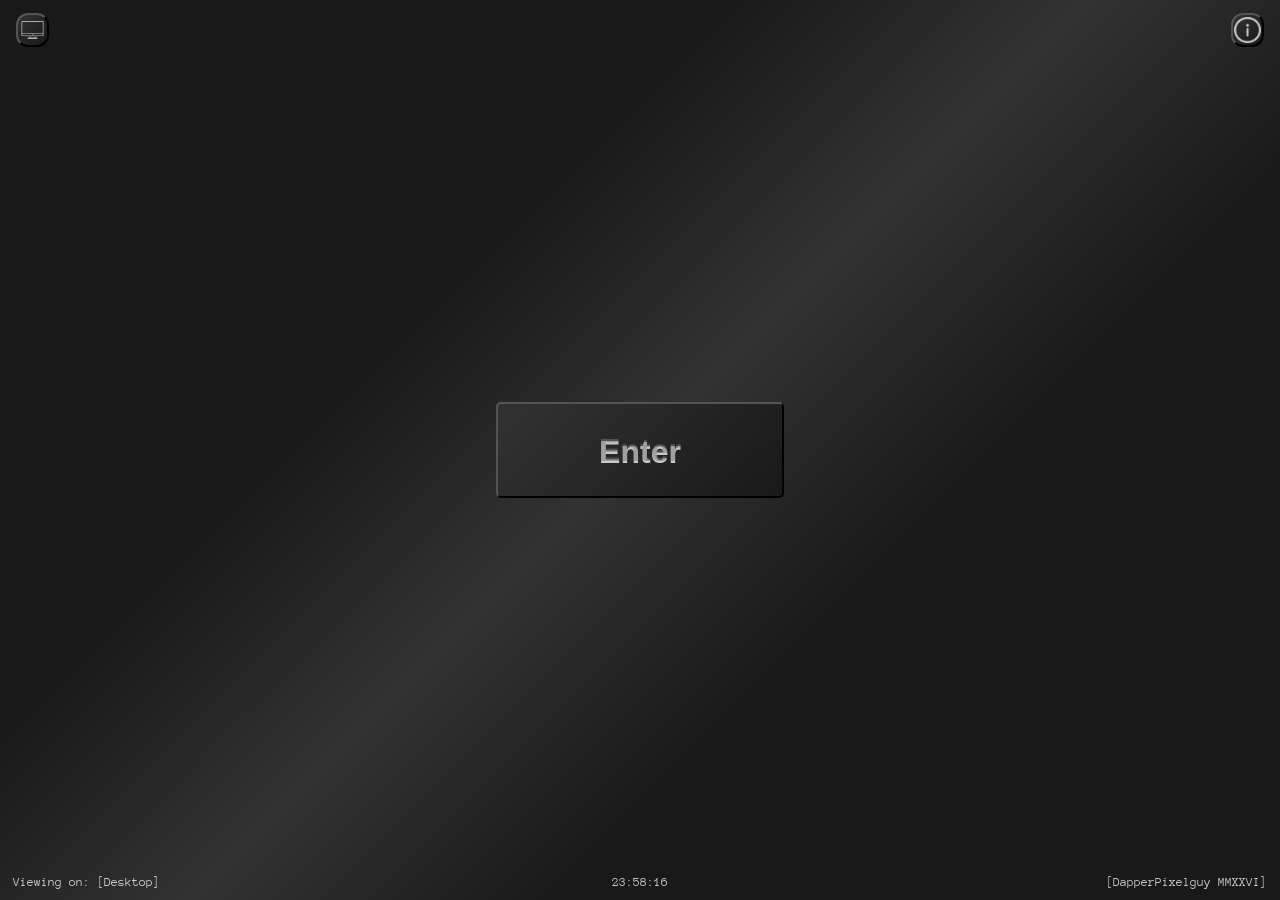
<file: project/legacy/index.html>
<!DOCTYPE html>
<html lang="en">
    <head>
        <title>DapperPixelguy</title>
        <link rel="stylesheet" href="style.css">
        <link rel="stylesheet" type="text/css" href="https://fonts.googleapis.com/css?family=Anonymous+Pro">
        <link rel="icon" type="image/png" href="assets/troll.png">
        <meta name="description" content="DapperPixelguy – personal site featuring some information about myself, links and some projects completed as part of my software development course.">
        <script type="application/ld+json">
            {
                "@context": "https://schema.org",
                "@type": "WebSite",
                "name": "DapperPixelguy",
                "alternateName": "dapperpixelguy",
                "url": "https://DapperPixelguy.wtf/"
            }
        </script>
    </head>

    <body onload="startTime()">
          <header id="gradient-top"></header>
          <button id='reveal-button' onclick='revealPage()'>Enter</button>

          <!-- <button id="projectbutton" onclick="location.href='projects/'"><span>Projects</span></button> -->

          <div id="InfoText">
            <button id='InfoButton' onclick='showInfo()'>
                <img id ='InfoImg' onmouseover="tro()" onmouseleave="untro()" src='assets/info.png' style='height: 2em; opacity: .75'>
            </button>
            <div id="InfoBox">
              <p style="position: relative; left: 5px; bottom:31%; font-size: 80%;">
                Created as an introduction to HTML and CSS. Potentially receiving some more changes.
              </p>
            </div>
          </div>

          <div id ="SpecText">
            <button id='SpecButton' onclick='showSpec()'>
              <img src='assets/monitor.png' style='height: 1.7em; opacity: .7'>
            </button>
            <div id ="SpecBox">
              <p style = "position: relative; top: -10px; font-size: 180%; font-weight: bold; text-align: center ">
              [Specs]
              </p>
             <div id = "core-internals">

             <p style = 'font-size: 150%; text-align: center'>
             [Core Internals]
             </p>
             <p style = 'text-align: center'>
             ----------------------------
             </p>
             <a style = 'top: -10px' href='https://jsfiddle.net/' target ='_blank'>
              Ryzen 7 5700X3D
              </a>

              <a href='https://jsfiddle.net/' target ='_blank'>
              RTX 3060 12GB VRAM
              </a>
               <a href='https://www.amazon.co.uk/gp/product/B0DMTPFW3J' target ='_blank'>
              Corsair RM650e
              </a>
              <a href='https://jsfiddle.net/' target ='_blank'>
              MSI B500M PRO-VDH WiFi
              </a>

              </div>
              <div id = "storage">
              <p style = 'font-size: 150%; text-align: center'>
             [Storage]
             </p>
             <p style = 'text-align: center'>
             ----------------------------
             </p>
             <a href='https://jsfiddle.net/' target ='_blank'>
              32GB DDR4 RAM
              </a>
             <a href='https://jsfiddle.net/' target ='_blank'>
              1TB NVME 2.0 Storage

              </a>
              <a href='https://jsfiddle.net/' target ='_blank'>
              1TB HDD

              </a>
              </div>

              <div id = "peripherals">
              <p style = 'font-size: 150%; text-align: center'>
             [Peripherals]
             </p>
             <p style = 'text-align: center'>
             ----------------------------
             </p>
             <a href='https://jsfiddle.net/' target ='_blank'>
              AOC Q27G2S 1440p 165hz 27"
              </a>
              <a href='https://jsfiddle.net/' target ='_blank' rel='noopener'>
              AOC 24G2U 1080p 144hz 24"
              </a>
              <a href='https://wooting.io/wooting-two-he' target ='_blank'>
              Wooting Two HE
              </a>
              <a href='https://jsfiddle.net/' target ='_blank'>
              Logitech G502 Lightspeed
              </a>
              <a href='https://jsfiddle.net/' target ='_blank'>
              Razer Blackshark V3 Pro
              </a>

              </div>

            </div>
          </div>

          <div id="IntroText">
            <h1 id="Username">DapperPixelguy</h1>
            <div id='social-Links'>

              <div style='display: flex; flex-flow: column nowrap; row-gap: 30px; position: static; align-items: center'>
                <a style='position: static; font-size: 1.5em; text-decoration: none' href='https://discord.com/users/639945209446400020' target='_blank'>[Discord]</a>
                <a style='position: static; font-size: 1.5em; text-decoration: none' href='https://discord.com/users/639945209446400020' target='_blank'>[\\\\\\\]</a>

              </div>
              <div style='display: flex; flex-flow: column nowrap; row-gap: 30px; position: absolute; left: 50%; transform: translate(-50%); align-items: center'>
                <a style='position: static; font-size: 1.5em; text-decoration: none' href='http://steamcommunity.com/id/dapperpixelguy' target='_blank'>[Steam]</a>
                <a style='position: static; font-size: 1.5em; text-decoration: none' href='http://steamcommunity.com/id/dapperpixelguy' target='_blank'>[|||||]</a>
                <!--   <p style= 'position: relative; top: 1.5em; text-align: center; font-size: 1.5em'>[Steam]</p> -->
              </div>
              <div style='display: flex; flex-flow: column nowrap; row-gap: 30px; position: static; align-items: center'>
                <a style='position: static; font-size: 1.5em; text-decoration: none' href='https://github.com/DapperPixelguy' target='_blank'>[Github]</a>
                <a style='position: static; font-size: 1.5em; text-decoration: none' href='https://github.com/DapperPixelguy' target='_blank'>[//////]</a>
                <!--  <p style= 'position: relative; top: 1.5em; text-align; center; font-size: 1.5em'>[PLACEHOLDER]</p> -->
              </div>
            </div>
          </div>

          <div id='footer'>
            <p id='Credit'>[DapperPixelguy MMXXVI]</p>
            <p id='Device'>[Unknown]</p>
            <p id='Time'></p>
          </div>
    </body>
    <script src="main.js"></script>
</html>
<!--Info icons created by Shashank Singh - -->
</file>
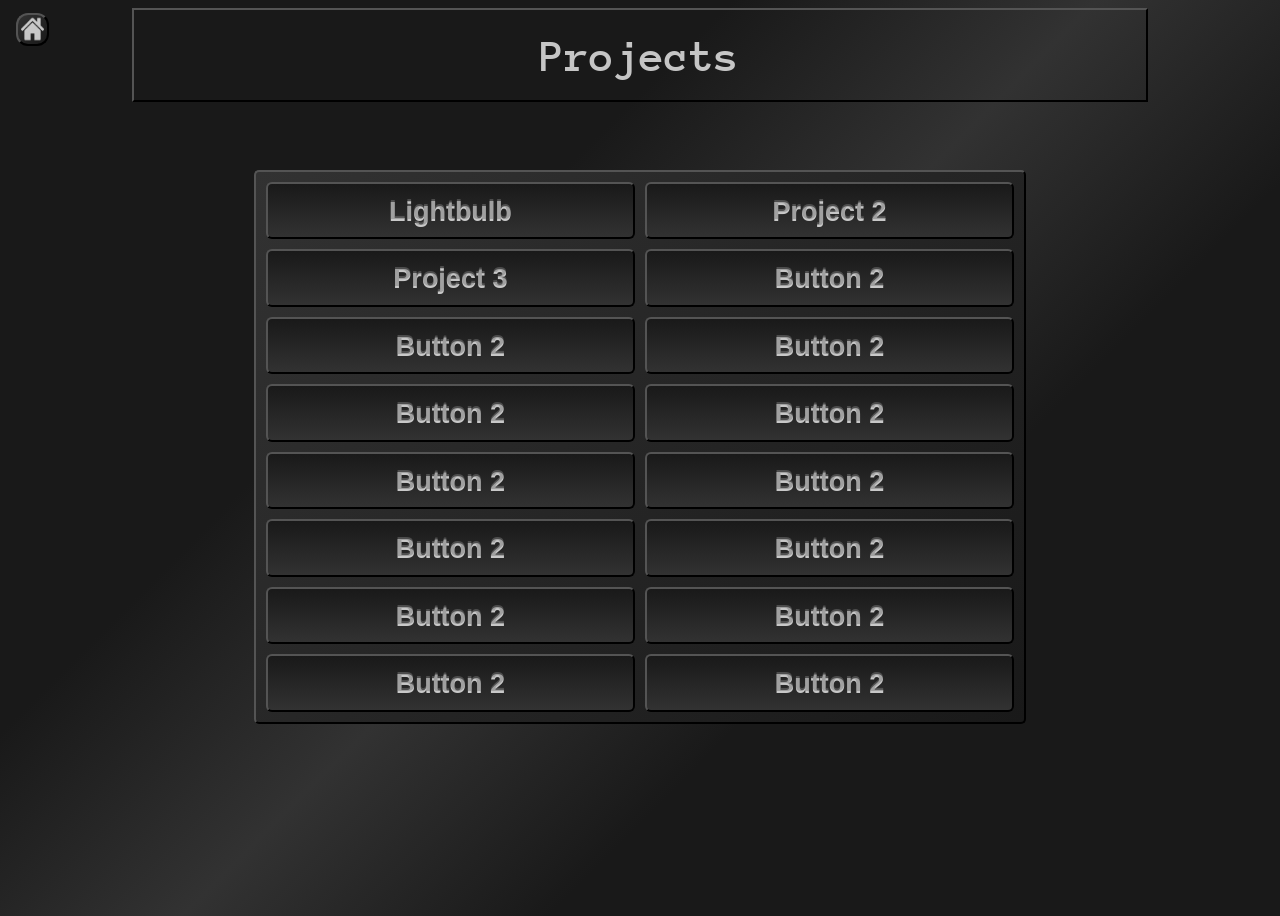
<file: project/legacy/projects/index.html>
<!DOCTYPE HTML>
<html lang="en">
  <head>
    <title>DapperPixelguy - Projects</title>
    <link rel="stylesheet" type="text/css" href="https://fonts.googleapis.com/css?family=Anonymous+Pro">
    <link rel="icon" type="image/png" href="assets/troll.png">
    <style>
      html {
        min-height: 100%;
        overflow: hidden;
      }

      body {
        height: calc(100vh);
        color: rgba(255, 255, 255, .75);
        font-family: 'Anonymous Pro', monospace;
          font-weight: bold;
        background: linear-gradient(-45deg, rgb(25, 25, 25), rgb(25, 25, 25), rgb(25, 25, 25), rgb(50, 50, 50), rgb(25, 25, 25), rgb(25, 25, 25), rgb(25, 25, 25));
      }

      #titlecontainter {
          position: relative;
          text-align: center;
          font-size: 5vh;
          height: 10%;
          width: 80%;
          margin: auto;
          line-height: 10%;

      }

      #returndiv {
          position: relative;
          float: left;
      }

      #returnbutton {
          position: relative;
          float: left;
          height: 2.5em;
          width: 2.5em;
          left: 0.6em;
          top: 0.35em;
          background: linear-gradient(135deg, rgb(50, 50, 50), rgb(25, 25, 25));
          border-radius: 12px;
          display: flex;
          align-items: center;
          justify-content: center;
      }

      #returnbutton:hover:active {
          filter: invert(1);
      }

      #returnbutton img{
          width: 130%;
          aspect-ratio: 4/5;
      }

      #projectcontainer {
          position: relative;
          margin: auto;
          top: 7.5%;
          height: 60%;
          width: 60%;
          background-image: linear-gradient(135deg, rgb(50, 50, 50), rgb(25, 25, 25));
          border-radius: 5px;
          display: grid;
          grid-template-columns: 1fr 1fr;
          grid-template-rows: repeat(8, 1fr);
          padding: 5px;
      }

      #projectcontainer button {
          border-radius: 6px;
          margin: 5px;
          background-image: linear-gradient(360deg, rgb(50, 50, 50), rgb(25, 25, 25));
          color: rgba(120, 120, 120, 0.5);
          font-weight: bold;
          font-size: 3vh;
          overflow: hidden;
          text-shadow: 0 2px rgb(200, 200, 200);
      }

      .fancyborder {
          border: 2px solid;
          border-color: #545454 #000000 #000000 #545454;
      }

      #projectcontainer button:hover:active {
          filter: invert(1)
      }

    </style>
  </head>
  <body>
    <div id="returndiv">
        <button id="returnbutton" class="fancyborder" onclick="location.href='../'"><img src="../assets/home.png" style="filter: invert(1); opacity: .75"></button>
    </div>
    <div id="titlecontainter" class="fancyborder">
        <p>Projects</p>
    </div>
    <div id="projectcontainer" class="fancyborder">
        <button class="fancyborder" onclick="location.href='lightbulb/'">Lightbulb</button>
        <button class="fancyborder">Project 2</button>
        <button class="fancyborder">Project 3</button>
        <button class="fancyborder">Button 2</button>
        <button class="fancyborder">Button 2</button>
        <button class="fancyborder">Button 2</button>
        <button class="fancyborder">Button 2</button>
        <button class="fancyborder">Button 2</button>
        <button class="fancyborder">Button 2</button>
        <button class="fancyborder">Button 2</button>
        <button class="fancyborder">Button 2</button>
        <button class="fancyborder">Button 2</button>
        <button class="fancyborder">Button 2</button>
        <button class="fancyborder">Button 2</button>
        <button class="fancyborder">Button 2</button>
        <button class="fancyborder">Button 2</button>

    </div>
    
  </body>
  
</html>

<!--Home icon created by Dave Gandy-->
</file>
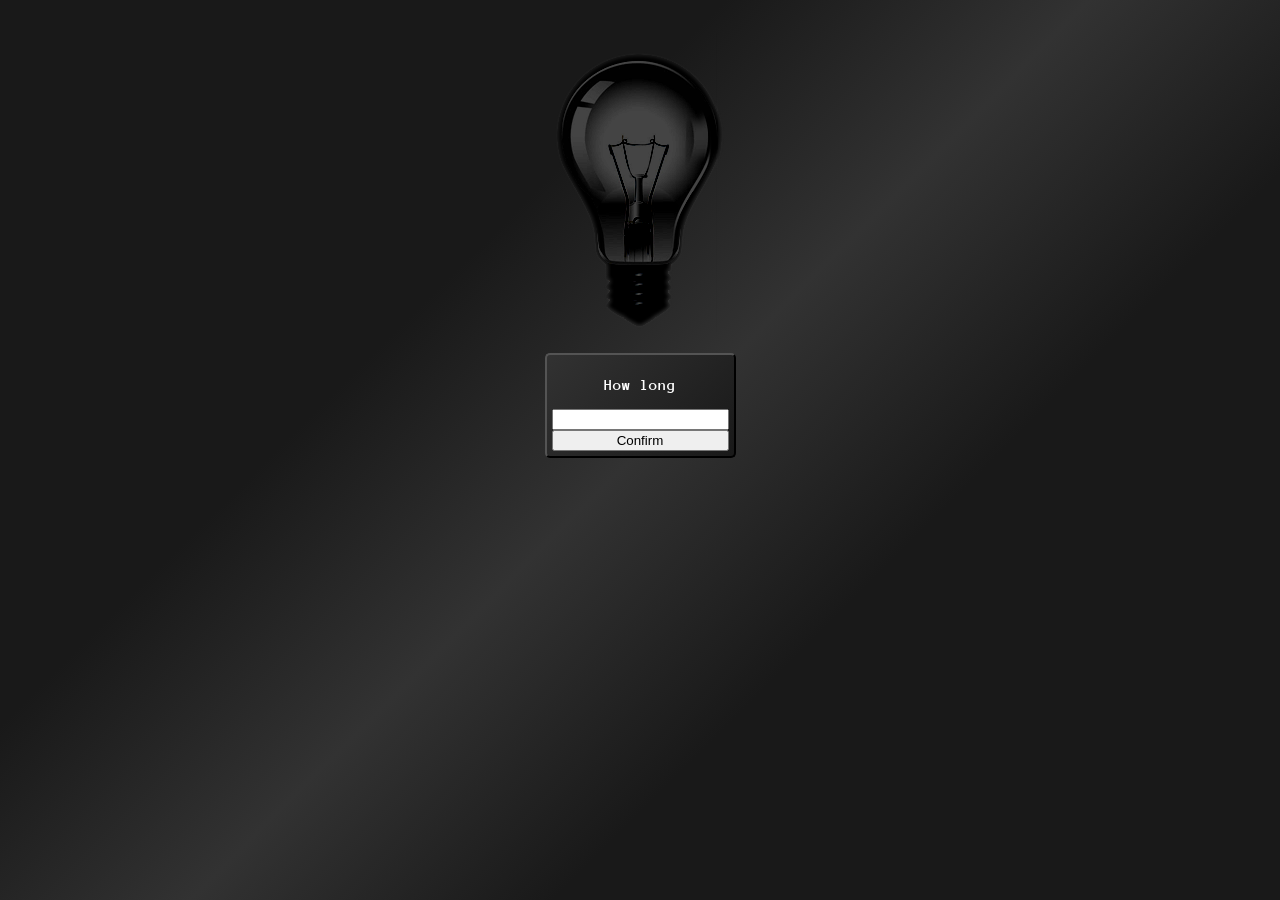
<file: project/legacy/projects/lightbulb/index.html>
<!DOCTYPE HTML>
<html>
    <head>
        <link rel="stylesheet" type="text/css" href="https://fonts.googleapis.com/css?family=Anonymous+Pro">
        <title>DapperPixelguy - Lightbulb</title>
        <link rel="icon" type="image/png" href="assets/troll.png">
        <style>
            body {
                height: 100vh;
                color: rgba(255, 255, 255, .75);
                font-family: 'Anonymous Pro', monospace;
                background: linear-gradient(-45deg, rgb(25, 25, 25), rgb(25, 25, 25), rgb(25, 25, 25), rgb(50, 50, 50), rgb(25, 25, 25), rgb(25, 25, 25), rgb(25, 25, 25));
                transition: background 0.3s 0.05s;
                position: relative;
                margin: 0
            }

            body::after {
                position: absolute;
                opacity: 0;
                top: 0;
                left: 0;
                content: '';
                width: 100%;
                height: 100%;
                background: white;
                z-index: -1;
                transition: opacity 0.3s 0.05s;
            }

            body.on::after {
                opacity: 1;
            }

            #container {
                position: relative;
                display: flex;
                align-items: center;
                justify-content: center;
                flex-direction: column;
                z-index: 1;
            }

            #timercontainer {
                background: linear-gradient(135deg, rgb(50, 50, 50), rgb(25, 25, 25));
                display: flex;
                flex-direction: column;
                border-left: #545454 2px solid;
                border-top: #545454 2px solid;
                border-bottom: #000000 2px solid;
                border-right: #000000 2px solid;
                border-radius: 5px;
                color: white;
                text-align: center;
                padding: 5px;
                font-weight: bold;
            }
        </style>
    </head>

    <body>
        <div id="container">
            <img src="BulbOff.png" id="Bulb">
            <div id="timercontainer">
                <p>How long</p>
                <input id="BulbInput" type="number">
                <button id="BulbButton">Confirm</button>
            </div>
        </div>


    </body>
    <script>
        let bulb = document.getElementById("Bulb")
    

        bulb.addEventListener('click', function(){
            if (!bulb.classList.contains('Locked')){
            if (bulb.src.includes('BulbOff.png')){
                bulb.src = 'BulbOn.png'
                document.body.classList.add('on')
                } else {
                bulb.src = 'BulbOff.png'
                document.body.classList.remove('on')
                }
            }
        })
    </script>
    <script>
        let button = document.getElementById("BulbButton")
        let input = document.getElementById("BulbInput")
        let active = false
        

        button.addEventListener('click', function (){
            let value = input.value
            console.log(value)
            let countdown = value
            let active = true
            bulb.src = 'BulbOn.png'
            document.body.classList.add('on')
            bulb.classList.add('Locked')
            input.disabled = true
            button.disabled = true

            countdowninterval = setInterval(()=>{
                value -= 1
                console.log(value)
                input.value = value
            }, 1000)
            
            setTimeout(()=>{
                active = false
                bulb.src = 'BulbOff.png'
                clearInterval(countdowninterval)
                document.body.classList.remove('on')
                bulb.classList.remove('Locked')
                input.disabled = false
                button.disabled = false
            }, Number(value)*1000)
            
        })

    </script>

</html>
</file>
<file: project/legacy/style.css>
html {
        min-height: 100%;
        overflow: hidden;
      }

      body {
        height: calc(100vh);
        color: rgba(255, 255, 255, .75);
        font-family: 'Anonymous Pro', monospace;
        background: linear-gradient(-45deg, rgb(25, 25, 25), rgb(25, 25, 25), rgb(25, 25, 25), rgb(50, 50, 50), rgb(25, 25, 25), rgb(25, 25, 25), rgb(25, 25, 25));
        /*background-size: 300%;
      animation: gradient 20s linear infinite;*/
      }

      @keyframes gradient {
        0% {
          background-position: 115% 50%;
        }

        100% {
          background-position: -15% 50%;
        }
      }

      html,
      body {
        margin: 0;
        padding: 0;
      }

      #IntroText {
        position: absolute;
        overflow-x: hidden;
        min-height: 20em;
        min-width: 0;
        top: 50%;
        left: 50%;
        border: 1px solid rgb(54, 57, 62);
        border-radius: 10px;
        margin: auto;
        width: 0;
        /* 60em default */
        height: 15em;
        max-width: 101%;
        background-image: linear-gradient(135deg, rgb(50, 50, 50), rgb(25, 25, 25));
        transform: translate(-50%, -50%);
        display: block;
        transition: width 1.6s ease;
        opacity: 0;
      }

      #IntroText.clicked {
        width: 60em;
      }

      #reveal-button {
        position: absolute;
        top: 50%;
        left: 50%;
        transform: translate(-50%, -50%);
        border-radius: 5px;
        height: 3em;
        width: 9em;
        font-size: 2em;
        background: linear-gradient(135deg, rgb(50, 50, 50), rgb(25, 25, 25));
        color: rgba(120, 120, 120, 0.5);
        font-weight: bold;
        text-shadow: 0 2px rgb(200, 200, 200);
        z-index: 1;
        display: none;
        transition: opacity .05s linear;
        border-left: #545454 2px solid;
        border-top: #545454 2px solid;
        border-bottom: #000000 2px solid;
        border-right: #000000 2px solid;
      }

      #reveal-button:hover{
          cursor: pointer;
      }

      #reveal-button:hover:active{
          filter:invert(1);
      }

      @keyframes Cursor {
            0% {border-right: 2px solid rgba(255,255,255, 0.75)}
            49% {border-right: 2px solid rgba(255,255,255, 0.75)}
            50% {border-right: 2px solid transparent}
            100% {border-right: 2px solid transparent}
      }

      #Username {
        position: relative;
        text-align: center;
        white-space: nowrap;
        border-right: 2px solid transparent;
        line-height: 1.1;
        top: 1.1em;
        margin: 0 auto;
        width: fit-content;
        opacity: 0;
        /*left: 50%;*/
        /*transform: translate(-50%);*/
        font-size: 4em;
        /*transition: opacity 1s 1.5s;*/
      }

      /* Applied once the 'Enter' button is clicked */
      #Username.clicked {
        opacity: 1;
          animation: Cursor 1s infinite;
      }

      #Credit {
        position: absolute;
        right: 1em;
        font-size: 80%
      }

      #Device {
        position: absolute;
        left: 1em;
        font-size: 80%
      }

      #Time {
        position: absolute;
        left: 50%;
        font-size: 80%;
        transform: translate(-50%)
      }

      #social-Links {
        width: 38.5em;
        position: relative;
        top: 7em;
        height: 3em;
        margin: 0 auto;
        display: flex;
        flex-flow: row nowrap;
        justify-content: space-between;
        opacity: 0;
        transition: opacity 1s 1.7s;
      }

      #social-Links.clicked {
        opacity: 1;
      }

      #social-Links a {
        transition: background-color 0.45s, color .3s ease-in-out, box-shadow .3s ease-in-out;
        box-shadow: inset 0 0 0 0 rgba(200, 200, 200, .75);
        color: rgba(255, 255, 255, .75);
      }

      #social-Links a:hover {
        /*background-color: rgba(255, 255, 255, .75);*/
        box-shadow: inset 150px 0 0 0 rgba(255, 255, 255, .75);
        color: rgb(25, 25, 25);
      }

      #IntroText.full-width {
        height: 100%;
        border: 0;
        border-radius: 0;
        top: 0;
        left: 0;
        transform: translate(0, 0);
        min-width: 0;
      }

      #IntroText.full-width #Username {
        position: absolute;
        top: 40%;
        left: 50%;
        transform: translate(-50%);
      }

      #IntroText.full-width #social-Links {
        position: absolute;
        top: calc(40% + 6em);
        left: 50%;
        transform: translate(-50%);
        width: 31em;
      }

      #gradient-top.full-width {
        height: 0;
      }

      #IntroText.mobile {
        height: 100%;
        width: 100%;
        border: 0;
        border-radius: 0;
        top: 0;
        left: 0;
        transform: translate(0, 0);
        min-width: 0;
        font-size: 150%;
        transition: width 0s;
      }

      #IntroText.mobile #Username {
        position: absolute;
        top: 40%;
        left: 50%;
        transform: translate(-50%);
      }

      #IntroText.mobile #social-Links {
        position: absolute;
        top: calc(40% + 6em);
        left: 50%;
        transform: translate(-50%);
        width: 31em;
      }

      #v1 {
        border-left: 6px solid green;
        height: 100%;
        position: absolute;
        left: 50%;
        margin-left: -3px;
        top: 0;
      }

      #footer {
        position: absolute;
        width: 100%;
        height: 1.7em;
        bottom: 0.3em;
        /*background: rgba(35,35,35,.6);*/
        display: flex;
        flex-flow: row nowrap;
        align-items: center
      }

      #footer.full-width {
        background: transparent;
        bottom: -.3em;
      }

      #InfoText {
        position: relative;
        float: right;
        right: 1em;
      }
      #InfoText.mobile{
        display: none
      }

      #InfoButton {
        position: relative;
        display: flex;
        align-items: center;
        justify-content: center;
        border-radius: 12px;
        top: 1em;
        float: right;
        background: linear-gradient(135deg, rgb(50, 50, 50), rgb(25, 25, 25));
        color: rgba(255, 255, 255, .75);
        height: 2.5em;
        width: 2.5em;
        border-left: #545454 2px solid;
        border-top: #545454 2px solid;
        border-bottom: #000000 2px solid;
        border-right: #000000 2px solid;
      }

      #InfoButton.active {
        filter: invert(1)
      }

      #InfoButton:hover {
          cursor: pointer;
      }

      #InfoButton:active:hover {
          filter: invert(1)
      }

      #InfoBox {
        position: relative;
        right: 1em;
        top: 0.8em;
        width: 0;
        height: 2em;
        background: white;
        border: 2px solid rgb(54, 57, 62);
        border-radius: 5px;
        background: linear-gradient(135deg, rgb(50, 50, 50), rgb(25, 25, 25));
        color: rgba(255, 255, 255, .75);
        transition: width 1.5s, opacity 1s;
        opacity: 0;
        overflow: hidden;
      }

      #InfoBox.active {
        width: 23em;
        opacity: 1;
        transition: width 1.5s, opacity 1s;
      }

      #SpecText {
        position: relative;
        float: left;
        left: 1em;
      }

      #SpecText.mobile {
        display: none
      }

      #SpecButton {
        position: relative;
        display: flex;
        align-items: center;
        justify-content: center;
        border-radius: 12px;
        top: 1em;
        float: left;
        background: linear-gradient(135deg, rgb(50, 50, 50), rgb(25, 25, 25));
        color: rgba(255, 255, 255, .75);
        height: 2.5em;
        width: 2.5em;
        border-left: #545454 2px solid;
        border-top: #545454 2px solid;
        border-bottom: #000000 2px solid;
        border-right: #000000 2px solid;
      }

      #SpecButton:hover:active {
          filter: invert(1);
      }

      #SpecButton:hover {
          cursor: pointer;
      }

      #SpecButton.active {
        filter: invert(1)
      }

      #SpecButton.disabled {
        cursor: not-allowed
      }

      #SpecBox {
        position: relative;
        left: 1em;
        top: 0.8em;
        width: 0;
        height: 1.8em;
        background: white;
        border: 2px solid rgb(54, 57, 62);
        border-radius: 5px;
        background: linear-gradient(135deg, rgb(50, 50, 50), rgb(25, 25, 25));
        color: rgba(255, 255, 255, .75);
        transition: width 1.5s 1.5s, opacity 1.5s 1s, height 1.5s;
        opacity: 0;
        overflow-x: hidden;
      }

      #SpecBox.active {
        width: 20em;
        opacity: 1;
        height: 40em;
        transition: width 1.5s, opacity 1s, height 1.5s 1.5s;
      }

      #SpecBox a {
        position: relative;
        font-size: 120%;
        text-align: center;
        text-decoration: none;
        display: block;
        color: rgba(255, 255, 255, .75);
        font-family: Arial, sans-serif;
        top: -10px;
        padding: 5px;
        opacity: 0;
        transition: opacity 2s
      }
      #SpecBox.active a{
        opacity: 1;
        transition: opacity 2s 2s
      }
      #SpecBox p{
        opacity: 0;
        transition: opacity 2s
      }
      #SpecBox.active p{
        opacity: 1;
        transition: opacity 2s 1.5s
      }
       #SpecBox a:hover {
        font-size: 130%;
      }

       #projectbutton {
           position: absolute;
           left: 50%;
           top: 0.8em;
           transform: translate(-50%);
           height: 3em;
           width: 15em;
           background: linear-gradient(135deg, rgb(50, 50, 50), rgb(25, 25, 25));
           color: rgba(255, 255, 255, .75);
           border-left: #545454 2px solid;
           border-top: #545454 2px solid;
           border-bottom: #000000 2px solid;
           border-right: #000000 2px solid;
           border-radius: 10px;
       }

       #projectbutton:hover {
           cursor: pointer;
       }

       #projectbutton:hover:active {
           filter:invert(1);
       }

       #projectbutton span{
           font-weight: bold;
           text-shadow: 0 2px rgb(200, 200, 200);
           font-size: 1.5rem;
           color: rgba(120, 120, 120, 0.5);
           line-height: 65%;
       }
</file>
